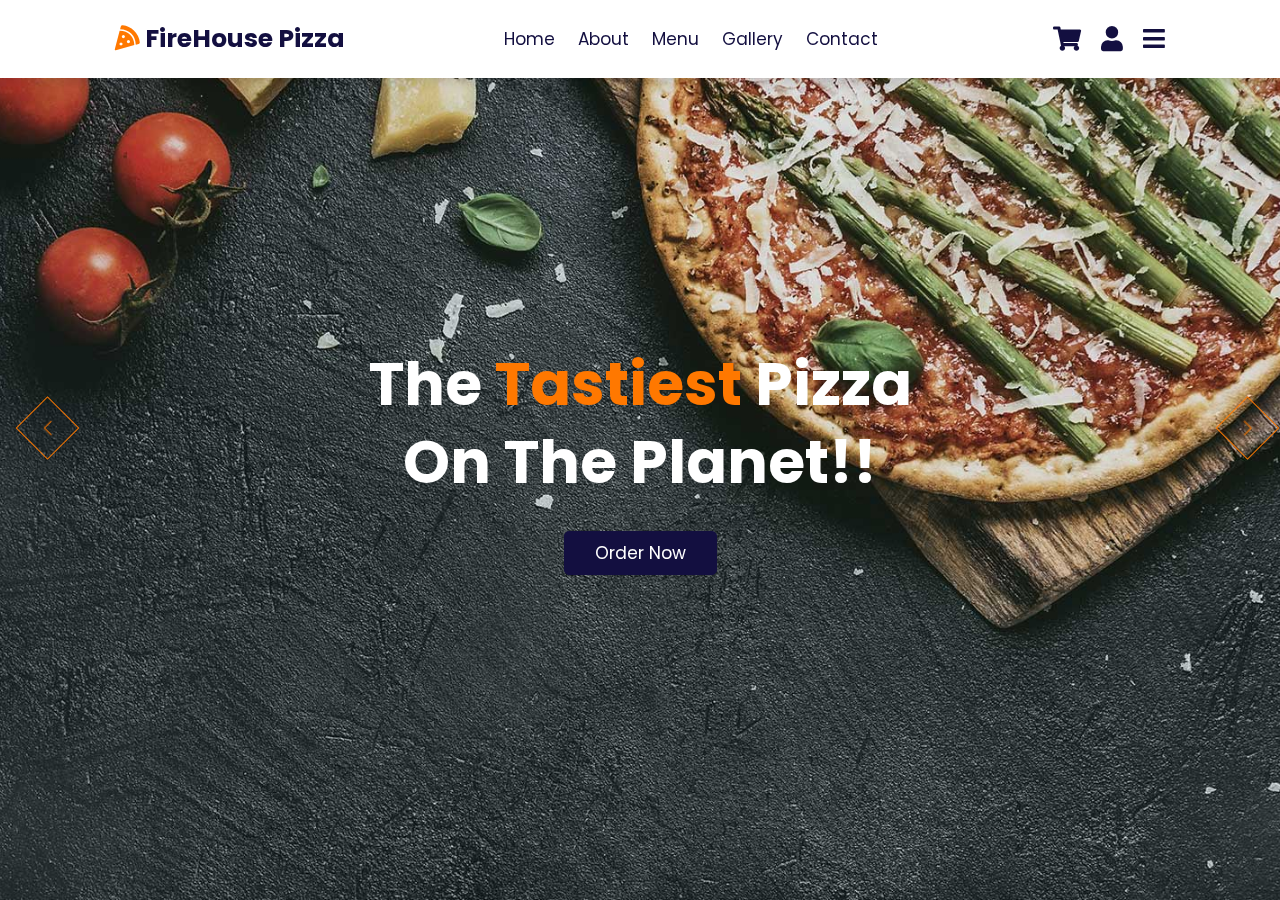
<file: home.html>
<!DOCTYPE html>
<html lang="en">
<head>
    <meta charset="UTF-8">
    <meta name="viewport" content="width=device-width, initial-scale=1.0">
    <title>PizzaWebsite</title>
    <!--link for font-awesome-->
    <link rel="stylesheet" href="https://cdnjs.cloudflare.com/ajax/libs/font-awesome/5.15.4/css/all.min.css"> 
    <!--link for swiper cdn-->
    <link rel="stylesheet" href="https://cdn.jsdelivr.net/npm/swiper@9/swiper-bundle.min.css"/>
    <link rel="stylesheet" href="style.css">
</head>
<body>
    <!--Section for the Header-->

    <header class="header">

        <a href="home.html" class="logo"> <i class="fas fa-pizza-slice"></i>FireHouse Pizza</a>

        <nav class="navbar">
            <a href="home.html">home</a>
            <a href="about.html">about</a>
            <a href="menu.html">menu</a>
            <a href="gallery.html">gallery</a>
            <a href="contact.html">contact</a>

        </nav>

        <div class="icons">
            <div id="cart" class="fas fa-shopping-cart"></div>
            <div id="login" class="fas fa-user"></div>
            <div id="cart" class="fas fa-bars"></div>
        </div>

        <div class="shopping-cart">

            <div clas="box">
                <i class="fas fa-times"></i>
                <img src="images/cart-1.png" alt="">
                <div class="content">
                    <h3>pizza</h3>
                    <span class="quantity">1</span>
                    <span class="multiply">x</span>
                    <span class="price">$ 18.99</span>
                </div>
            </div>
        
            <div clas="box">
                <i class="fas fa-times"></i>
                <img src="images/cart-2.png" alt="">
                <div class="content">
                    <h3>pizza</h3>
                    <span class="quantity">1</span>
                    <span class="multiply">x</span>
                    <span class="price">$ 18.99</span>
                </div>
            </div>

            <div clas="box">
                <i class="fas fa-times"></i>
                <img src="images/cart-3.png" alt="">
                <div class="content">
                    <h3>pizza</h3>
                    <span class="quantity">1</span>
                    <span class="multiply">x</span>
                    <span class="price">$ 18.99</span>
                </div>
            </div>
            <h3 calss="total">total: $56.97</h3>
            <a href="#" class="btn">checkout cart</a>
        </div>

        <form action="" class="login-form">
            <h3>Login Form</h3>
            <input type="email" placeholder="enter your email" class="box">
            <input type="password" placeholder="enter your password" class="box">
            <div class="remember">
                <input type="checkbox" name="" id="remember-me">
                <label for="remember-me">Remember Me</label>
            </div>
            <input type="submit" value="login" class="btn">

        </form>

        
    </header>
    <!--Section for End of the Header-->
   
    <!--Section for Start of the Home Section-->
    <section class="home">

        <div class="swiper home-slider">

            <div class="swiper-wrapper">

                <div class="swiper-slide slide" style="background: url(images/slider-1.jpg) no-repeat;">
                    <div class="content">
                        <h3>The <span>tastiest</span> pizza <br> on the planet!!</h3>
                        <a href="#" class="btn">Order Now</a>

                    </div>
                </div>

                <div class="swiper-slide slide" style="background: url(images/slider-2.jpg) no-repeat;">
                    <div class="content">
                        <h3>The <span>tastiest</span>pizza <br> on the planet!!</h3>
                        <a href="#" class="btn">Order Now</a>

                    </div>
                </div>

                <div class="swiper-slide slide" style="background: url(images/slider-3.jpg) no-repeat;">
                    <div class="content">
                        <h3>The <span> tastiest </span> pizza <br> on the planet!!</h3>
                        <a href="#" class="btn">Order Now</a>

                    </div>
                </div>
            </div>

            <div class="swiper-button-prev"></div>
            <div class="swiper-button-next"></div>
        </div>

    </section>


<!--link for swiper cdn-->
<script src="https://cdn.jsdelivr.net/npm/swiper@9/swiper-bundle.min.js"></script>
    <script src="script.js"></script>
</body>
</html>
</file>
<file: style.css>
@import url("https://fonts.googleapis.com/css2?family=Poppins:wght@100;300;400;500;600&display=swap");

*{
    font-family: 'Poppins',  sans-serif;
    margin: 0; padding: 0;
    box-sizing: border-box;
    outline: none;  
    border: none;
    text-decoration: none;
    text-transform: capitalize;
    transition: .2s linear;

}
html{
    font-size: 62.5%;
    overflow-x: hidden;
    scroll-behavior: smooth;
 }

 .btn{
    display: inline-block;
    margin-top: 1rem;
    padding: .8rem 3rem;
    border: .1rem solid #130f40;
    border-radius: .5rem;
    background: none;
    color: #130f40;
    font-size: 1.7rem;
    cursor:pointer;
 }
 .btn:hover{
    background-color: #130f40;
    color: #fff

;
 }

 /* CSS for the header*/
 .header{
    position: fixed;
    top:0; left: 0; right:0;
    z-index: 1000;
    background: #fff;
    box-shadow: 0 0.5rem 1rem rgba(0,0,0,0.1);
    display: flex;
    align-items: center;
    justify-content: space-between;
    padding: 2rem 9%;
 }
 .header .logo{
    font-size: 2.5rem;
    font-weight: bolder;
    color: #130f40;
 }
 .header .logo i{
    color: #ff7800;
    padding-right: .5rem;

 }

 .header .navbar a{
    font-size: 1.7rem;
    color: #130f40;
    margin: 0 1rem;
 }

 .header .navbar a:hover{
    color: #ff7800;
 }

 .header .icons div{
    font-size: 2.5rem;
    margin-left: 1.7rem;
    color: #130f40;
    cursor: pointer;

}
.header .icons div:hover{
    color: #ff7800;

}
.header .icons #menu{
    display: none;
}
.header .shopping-cart{
    position: absolute;
    top: 115%; right: -105%;
    background: #fff;
    border-radius:.5rem;
    box-shadow: 0 0.5rem 1rem rgba(0,0,0,0.1) ;
    width: 35rem;
    padding: 2rem;
}
.header .shopping-cart.active{
    right: 2rem;
    transition: .4s linear;


}
.header .shopping-cart .box{
    display: flex;
    align-items: center;
    gap: 1.5rem;
    margin-bottom: 1.5rem;
    position: relative;
}

.header .shopping-cart .box .fa-times{
    position: absolute;
    top: 50%; right: 2rem;
    transform: translateY(-50%);
    font-size: 2.2rem;
    color: #666;
    cursor: pointer;
}
.header .shopping-cart .box .fa-times:hover{
    color: #ff7800
}
.header .shopping-cart .box img{
    height: 10rem;

}
.header .shopping-cart .box .content h3{
 font-size:2rem;
 padding-bottom: .5rem;
 color: #130f40;
}
.header .shopping-cart .box .content span{
    font-size:2rem;
    color: #666;

}
.header .shopping-cart .box .content span.multiply{
    margin: 0 .5rem;
}

.header .shopping-cart .total{
    color: #130f40;
    text-align: center;
    font-size: 2.2rem;
} 
.header .shopping-cart .btn{
    text-align: center;
    width: 100%;
}
.header .login-form{
   position: absolute;
   top: 115%; right: -105%;
   background: #fff;
   border-radius: .5rem;
   box-shadow: 0 0.5rem 1rem rgba(0,0,0,0.1);
   width: 35rem;
   padding: 2rem; 
}
.header .login-form.active{
    right: 2rem;
    transition: .4s linear;
}

.header .login-form h3{
    color: #130f40;
    text-transform: uppercase;
    font-size: 2.2rem;
    text-align: center;
    margin-bottom: .7rem;
}

.header .login-form .box{
    margin: .7rem 0;
    border: .1rem solid rgba(0,0,0,0.1);
    padding: 1rem 1.2rem;
    font-size: 1.5rem;
    color: #130f40;
    text-transform: none;
    width: 100%;

}
.header .login-form .remember{
    display: flex;
    align-items: center;
    gap:.5rem;
    margin: .7rem 0;

}
.header .login-form .remember label{
    font-size: 1.5rem;
    color: #666;
    cursor: pointer;


}
header .login-form .btn{
    margin: 1rem 0;
    width: 100%;
    text-align: center;
}


/*CSS for the Home Section

/*Home*/
.home{
    padding: 0
}
.home .slide{
    min-height: 100vh;
    background-size: cover !important;
    background-position: center !important;
    display: flex;
    align-items: center;
    justify-content: center;

}
.home .slide .content{
    width: 60rem;
    text-align: center;
    display:none;
  

}
.home .slide .content h3{
    font-size:6rem;
    color:#fff;
    line-height: 1.3;
    padding:2rem 0;
    animation: sliderReveal 1s ease forwards;
    
}
.home .slide .content h3 span{
    color: #ff7800;

}
.home .slide .content .btn{
    background: #130f40;
    color: #fff;
    animation: sliderReveal 1s ease forwards;
}
.home .swiper-slide-active .content{
    display: inline-block;
}

.home .swiper-slide-active{
    animation: smoothScale 4s linear forwards;
}
@keyframes sliderReveal{
    0%{
        transform: translateY(30px);
        opacity:0;
    }
    100%{
        transform: translateY(0px);
        opacity:0;
    }
}
@keyframes smoothScale{
    0%{
        transform: scale(1);
    }
    100%{
        transform: scale(1.15);
    }
}
.swiper-button-prev, 
.swiper-button-next{
    height: 4.5rem;
    width: 4.5rem;
    line-height:4.5rem;
    margin-left: 1.5rem;
    transform: translateY(-50%) rotate(45deg);
    border:.1rem solid #ff7800;
    color: #ff7800;

}
.swiper-button-prev::after, 
.swiper-button-next::after{
    font-size: 1.5rem;
    transform: rotate(-45deg);
}
.swiper-button-prev:hover, 
.swiper-button-next:hover{
    background: #ff7800;
    color:#fff;
}
</file>
